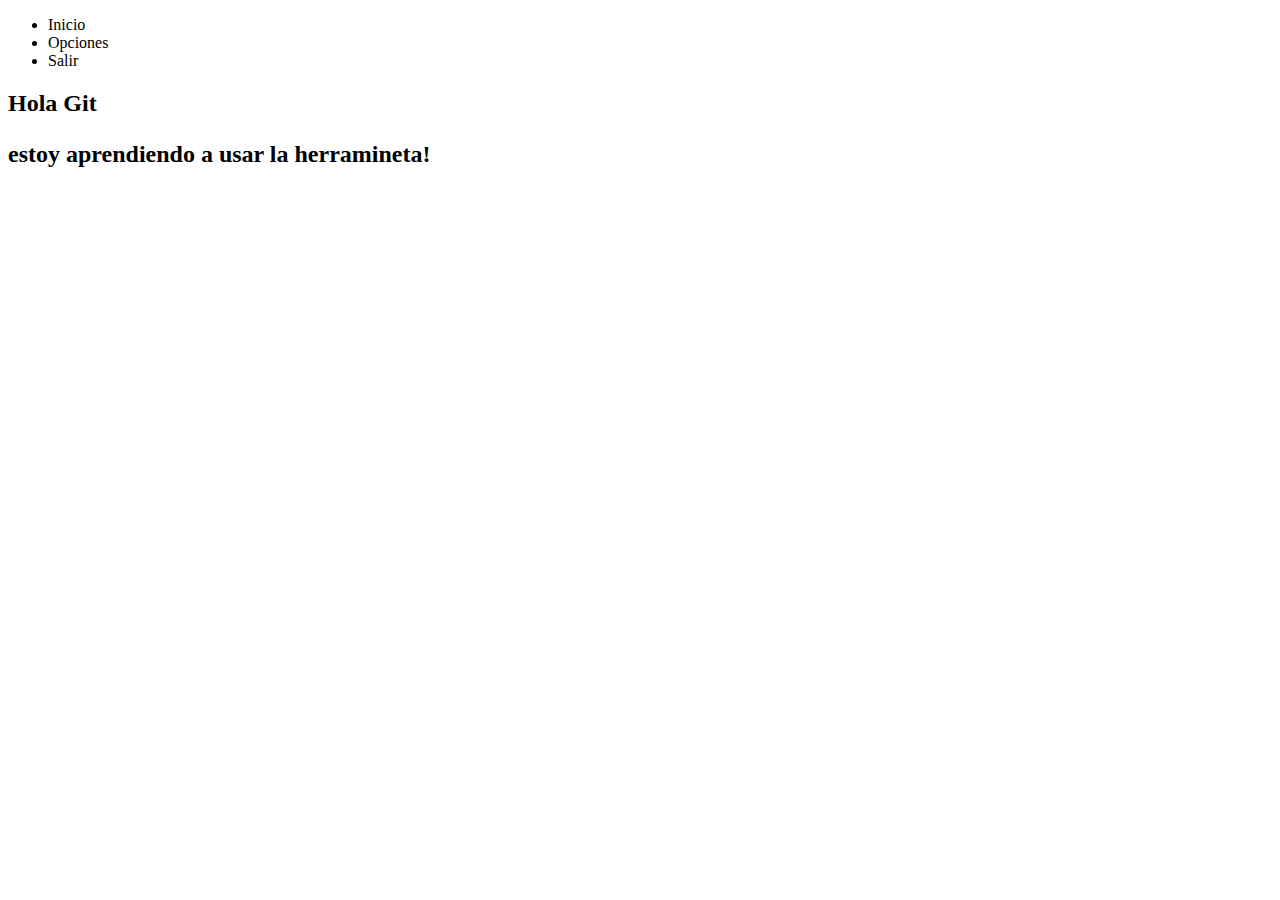
<file: index.html>
<!DOCTYPE html>
<html lang="es,en">
<head>
    <meta charset="UTF-8">
    <meta name="viewport" content="width=device-width, initial/scale=1.0">
    <title>Principal</title>
<head>
<body>
    <header>
        <ul>
            <li>Inicio</li>
            <li>Opciones</li>
            <li>Salir</ul>
        </ul>
    </header>
<div>
<h2>Hola Git<h2>
<p>estoy aprendiendo a usar la herramineta!<p>  
</div>
<body>
</html>
</file>
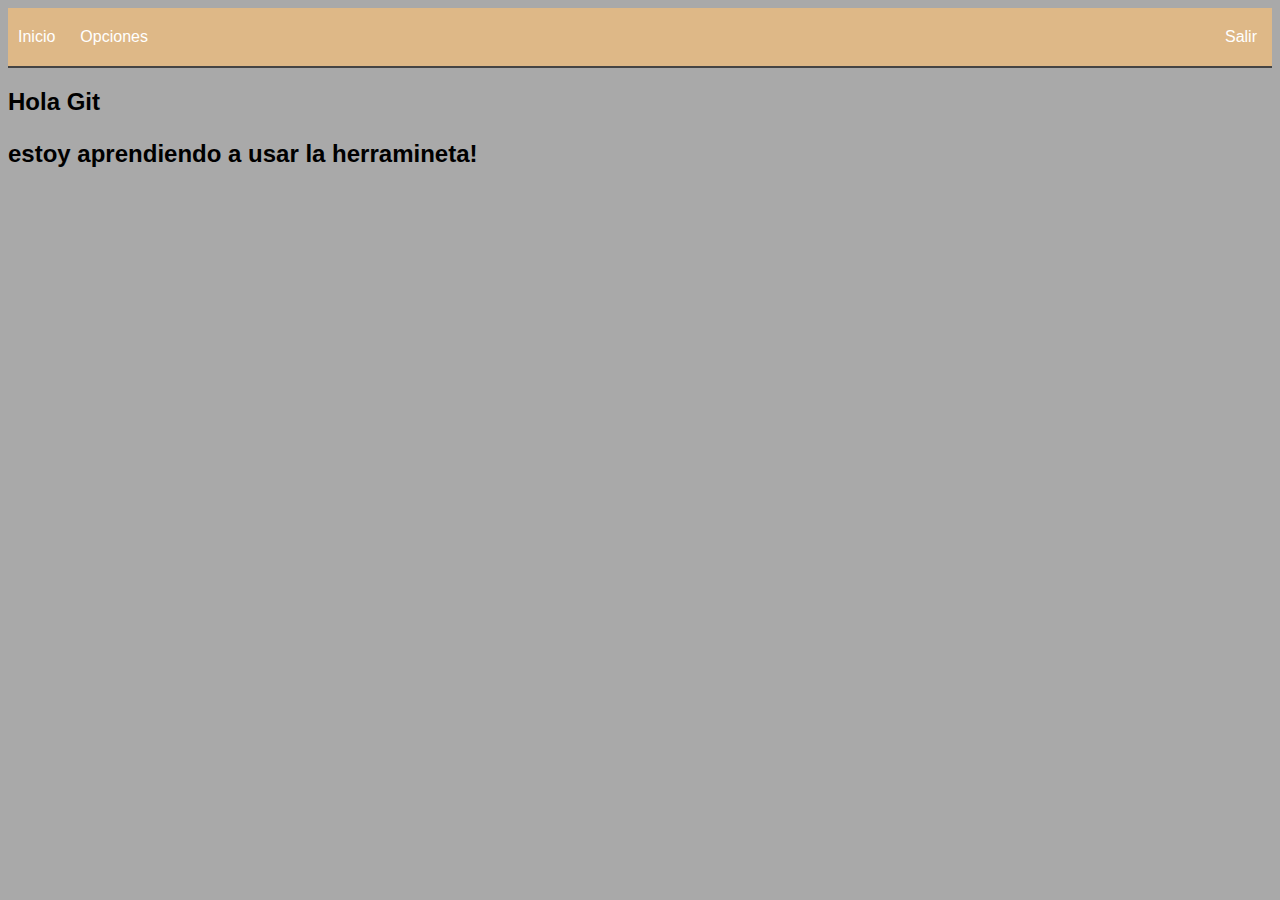
<file: templates/index.html>
<!DOCTYPE html>
<html lang="es,en">
<head>
    <meta charset="UTF-8">
    <meta name="viewport" content="width=device-width, initial/scale=1.0">
    <title>Principal - sysRh</title>
    <link rel="stylesheet" href="/static/css/styles.css">
    <link rel="icon" type="image/x-icon" href="/static/img/icons/gestion.png">
<body>
<div>
    <header>
        <ul class="navbar">
            <li><a href="#" title="LLeva a la pagina principal">Inicio</a></li>
            <li><a href="#">Opciones</a></li>
            <li class="right"><a href="#">Salir</a></li>
        </ul>
    </header>
</div>
<div>
<h2>Hola Git<h2>
<p>estoy aprendiendo a usar la herramineta!<p>  
</div>
<body>
</html>
</file>
<file: static/css/styles.css>
body {
    color:black;
    font-family: sans-serif;
    font-size: 10;
    background-color: darkgray;
}
/* estilo para la barra de navegacion  */
.navbar {
    list-style-type: none;
    padding: 0;
    margin: 0;
    display: flex;
    background-color: burlywood;
    border-bottom: 2px solid #444;
}
/* alineacion de elementos de la lista alineados a la izquierda */
.navbar li {
    margin-right: 5px;
}
/* empujar elemento de la clase a derecha */
.navbar .right {
    margin-left: auto;
}
/* estilo para los elementos de la lista  */
.navbar li {
    padding: 20px 10px;
}
/* estilo para los enlaces  */
.navbar li a {
    text-decoration: none;
    color:white;
    font-weight: bolt;
    transition: color 0.3s ease;
}
.navbar li a:hover {
    color: #ff9800;
}
</file>
